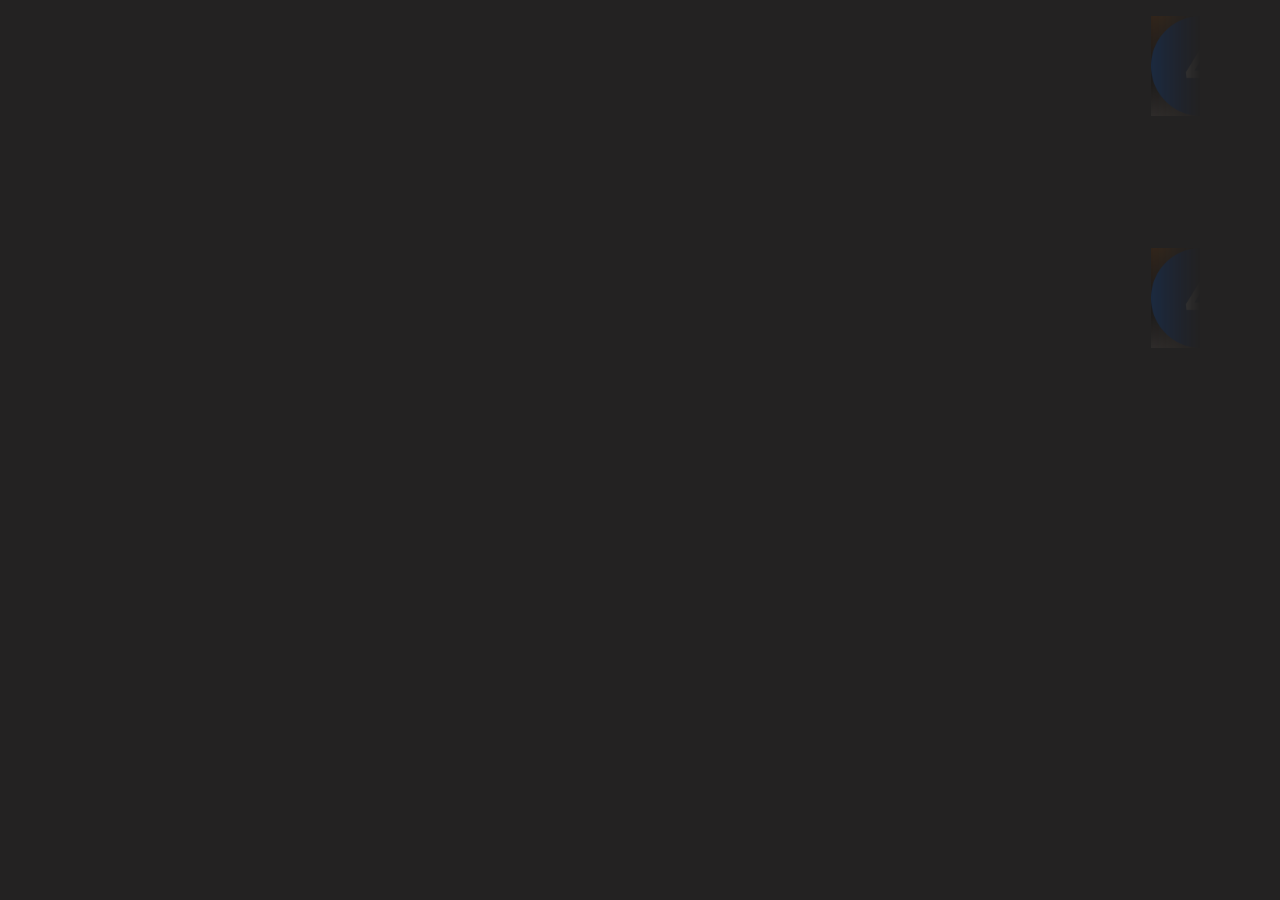
<file: test.html>
<!DOCTYPE html>
<html lang="es">
<head>
    <meta name="viewport" content="width=device-width, initial-scale=1.0">
    <title>Nombre del sitio</title>
    <link rel="stylesheet" href="stylesheettest.css">
</head>
<body>
    <figure class="marquee marquee--8">
        <img class="marquee_item" src="/img/1.jpg" width="100" height="100" alt="img 1">
        <img class="marquee_item" src="/img/2.jpg" width="100" height="100" alt="img 2">
        <img class="marquee_item" src="/img/3.png" width="100" height="100" alt="img 3">
        <img class="marquee_item" src="/img/4.png" width="100" height="100" alt="img 4">
    </figure>

    <figure class="marquee-right marquee--8">
        <img class="marquee_item-right" src="/img/1.jpg" width="100" height="100" alt="img 1">
        <img class="marquee_item-right" src="/img/2.jpg" width="100" height="100" alt="img 2">
        <img class="marquee_item-right" src="/img/3.png" width="100" height="100" alt="img 3">
        <img class="marquee_item-right" src="/img/4.png" width="100" height="100" alt="img 4">
    </figure>

    <figure class="marquee marquee--8">
        <img class="marquee_item" src="/img/1.jpg" width="100" height="100" alt="img 1">
        <img class="marquee_item" src="/img/2.jpg" width="100" height="100" alt="img 2">
        <img class="marquee_item" src="/img/3.png" width="100" height="100" alt="img 3">
        <img class="marquee_item" src="/img/4.png" width="100" height="100" alt="img 4">
    </figure>
</body>
</html>
</file>
<file: stylesheettest.css>
body {
    background-color: #232222;
}

.marquee {
    display: flex;
    --marquee-max-width: 90vw;
    block-size: var(--marquee-item-height);
    max-inline-size: var(--marquee-max-width);
    position: relative;
    overflow-x: hidden;
    mask-image: linear-gradient(
        to right,
        hsl(0 0% 0% / 0),
        hsl(0 0% 0% / 1) 20%,
        hsl(0 0% 0% / 1) 80%,
        hsl(0 0% 0% / 0)
    );
}

.marquee_item {
    position: absolute;
    inset-inline-start: var(--marquee-item-offset);
    animation: go linear var(--marquee-duration) var(--marquee-delay, 0s)
    infinite;
    transform: translateX(-50%);

    --marquee-item-offset: max(
        calc(var(--marquee-item-width) * var(--marquee-items)),
        calc(100% + var(--marquee-item-width))
    );

    --marquee-delay: calc(var(--marquee-duration) / var(--marquee-items) * (var(--marquee-items) - var(--marquee-item-index)) * -1);
}

    .marquee_item:nth-child(1) { --marquee-item-index: 1; }
    .marquee_item:nth-child(2) { --marquee-item-index: 2; }
    .marquee_item:nth-child(3) { --marquee-item-index: 3; }
    .marquee_item:nth-child(4) { --marquee-item-index: 4; }

.marquee--8 {
    --marquee-item-width: 1px;
    --marquee-item-height: 100px;
    --marquee-duration: 15s;
    --marquee-items: 8;
}

@keyframes go {
    to {
        inset-inline-start: calc(var(--marquee-item-width) * -1);
    }
}

.marquee-right {
    display: flex;
    --marquee-max-width: 90vw;
    block-size: var(--marquee-item-height);
    max-inline-size: var(--marquee-max-width);
    position: relative;
    overflow-x: hidden;
    mask-image: linear-gradient(
        to right,
        hsl(0 0% 0% / 0),
        hsl(0 0% 0% / 1) 20%,
        hsl(0 0% 0% / 1) 80%,
        hsl(0 0% 0% / 0)
    );
}

.marquee_item-right {
    position: absolute;
    inset-inline-start: var(--marquee-item-offset);
    animation: go-right linear var(--marquee-duration) var(--marquee-delay, 0s)
    infinite;
    transform: translateX(50%);

    --marquee-item-offset: max(
        calc(var(--marquee-item-width) * var(--marquee-items)),
        calc(100% + var(--marquee-item-width))
    );

    --marquee-delay: calc(var(--marquee-duration) / var(--marquee-items) * (var(--marquee-items) - var(--marquee-item-index)) * -1);
}

    .marquee_item-right:nth-child(1) { --marquee-item-index: 1; }
    .marquee_item-right:nth-child(2) { --marquee-item-index: 2; }
    .marquee_item-right:nth-child(3) { --marquee-item-index: 3; }
    .marquee_item-right:nth-child(4) { --marquee-item-index: 4; }

.marquee--8 {
    --marquee-item-width: 1px;
    --marquee-item-height: 100px;
    --marquee-duration: 15s;
    --marquee-items: 8;
}

@keyframes go-right {
    from {
        inset-inline-start: calc(var(--marquee-item-width) * -1);
    }
    to {
        inset-inline-start: 100%;
    }
}
</file>
